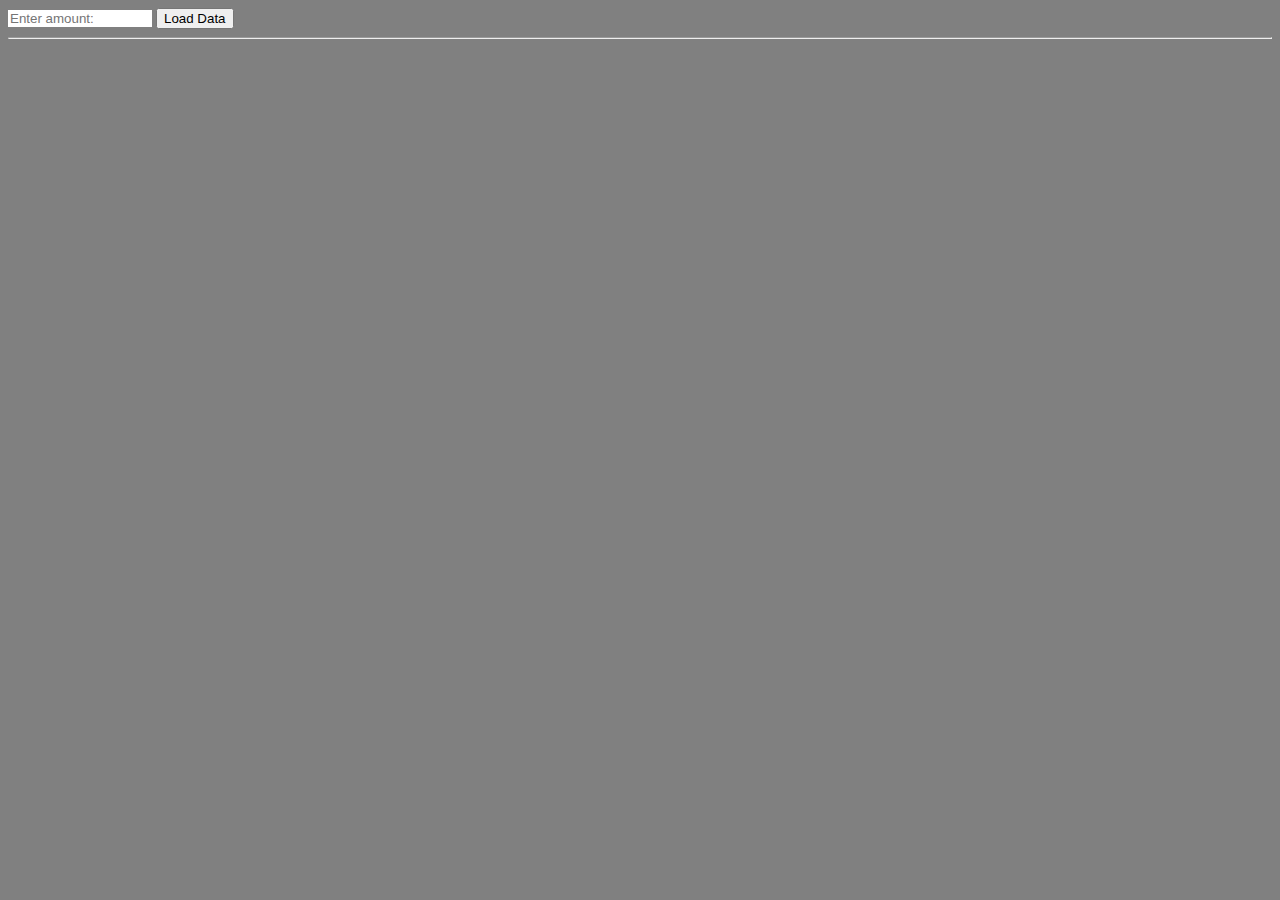
<file: user-api/index.html>
<!DOCTYPE html>
<html lang="en">
<head>
    <meta charset="UTF-8">
    <meta name="viewport" content="width=device-width, initial-scale=1.0">
    <title>User-API</title>
    <style>
        body{
            background-color: gray;
        }
    </style>
</head>
<body>
    <main>
        <div>
            <input type="number" style="width: 140px; outline: 0; border: none;" placeholder="Enter amount:" min="1" max="10" id="user-count">
            <button onclick="countUser()">Load Data</button>
        </div>
        <div id="users-names"></div>
        <hr>
        <div id="users-data"></div>
    </main>
    <script src="./index.js"></script>
</body>
</html>
</file>
